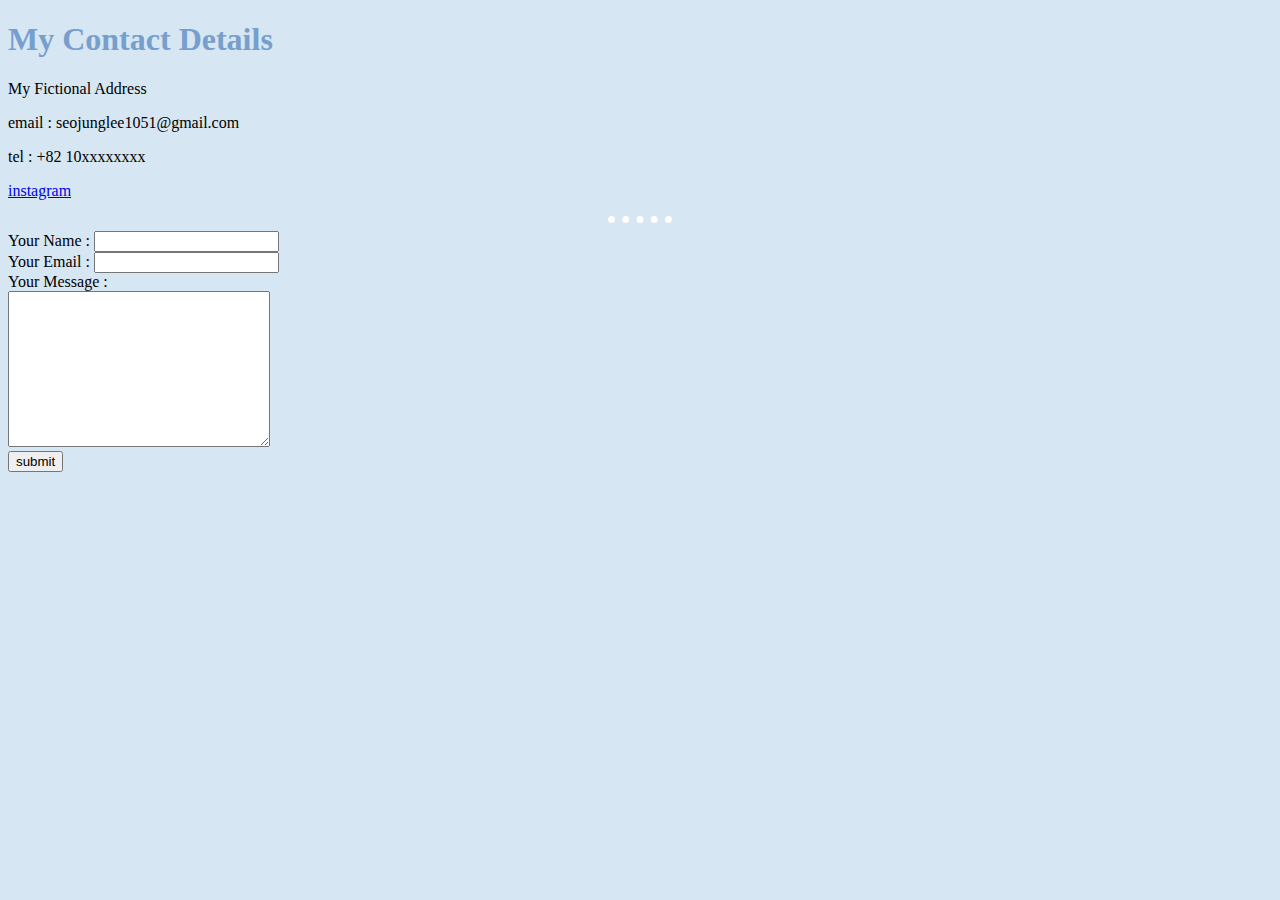
<file: HTML - Personal Site/contacts.html>
<!DOCTYPE html>
<html lang="en" dir="ltr">

<head>
  <meta charset="utf-8">
  <title>Contact Me</title>
  <link rel="stylesheet" href=" css/styles.css">
</head>

<body>
  <h1>My Contact Details</h1>
  <p>My Fictional Address</p>
  <p>email : seojunglee1051@gmail.com</p>
  <p>tel : +82 10xxxxxxxx</p>
  <p><a href="https://instagram.com/seojungsierra">instagram </a></p>
  <hr>
  <form class="" action="mailto:seojunglee1051@gmail.com" method="post" enctype="text/plain">
    <label>Your Name : </label>
    <input type="text" name="yourName" value=""> <br>
    <label>Your Email : </label>
    <input type="email" name="yourEmail" value=""><br>
    <label>Your Message : </label><br>
    <textarea name="yourMessage" rows="10" cols="30"></textarea> <br>
    <input type="submit" name="" value="submit">

  </form>

</body>

</html>
</file>
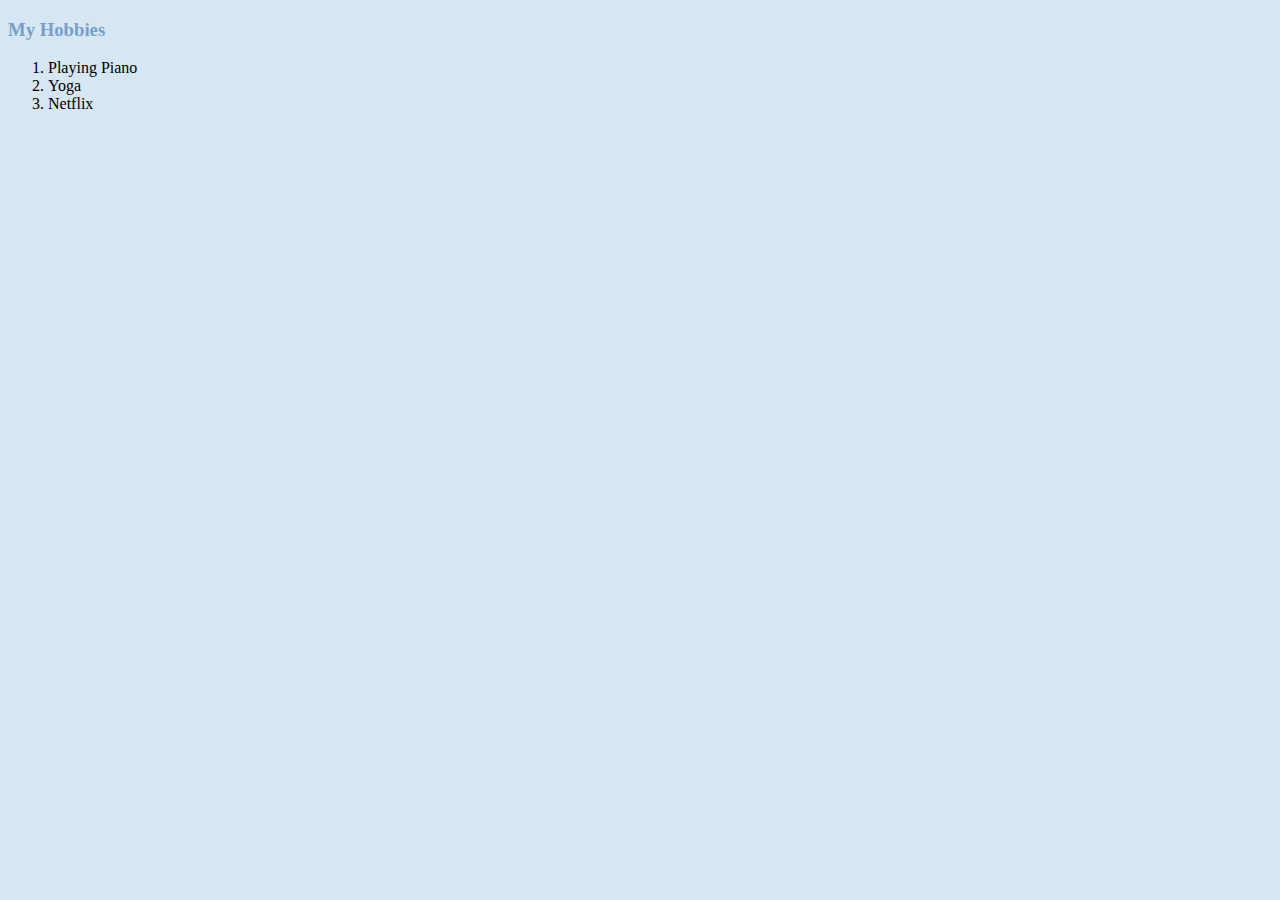
<file: HTML - Personal Site/hobbies.html>
<!DOCTYPE html>
<html lang="en" dir="ltr">
  <head>
    <meta charset="utf-8">
    <title>My Hobbies</title>
    <link rel="stylesheet" href=" css/styles.css">
  </head>
  <body>
    <h3>My Hobbies</h3>
    <ol>
      <!-- type = "i", start = "7" -->
      <li>Playing Piano</li>
      <li>Yoga</li>
      <li>Netflix</li>
    </ol>

  </body>
</html>
</file>
<file: HTML - Personal Site/css/styles.css>
body {
  background-color : #d6e6f2;
}

hr {
  border-style : none;
  border-top-style : dotted;
  border-color: white;
  border-width : 7px;
  width : 5%;
}

h1, h3{
  color : #769fcd
}
</file>
